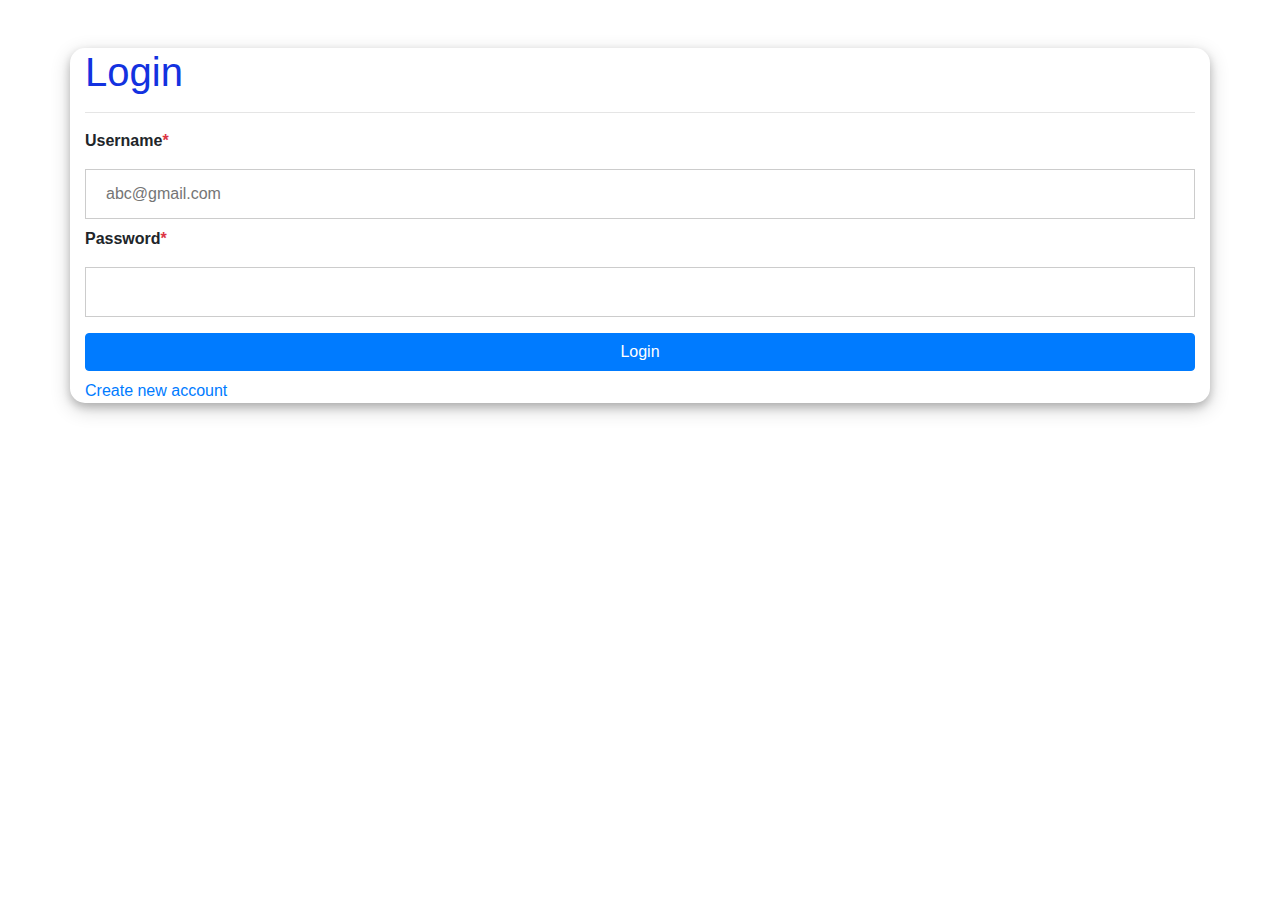
<file: html/index.html>
<!DOCTYPE html>
<html lang="en">
<head>
    <meta charset="UTF-8">
    <meta name="viewport" content="width=device-width, initial-scale=1.0">
    <title>Login form</title>
    <link rel="stylesheet" href="../css/main.css">
    <link
    rel="stylesheet"
    href="https://cdn.jsdelivr.net/npm/bootstrap@4.4.1/dist/css/bootstrap.min.css"
    integrity="sha384-Vkoo8x4CGsO3+Hhxv8T/Q5PaXtkKtu6ug5TOeNV6gBiFeWPGFN9MuhOf23Q9Ifjh"
    crossorigin="anonymous"
  />
</head>
<body>
  
        <div class="container mt-5">
        
            <form id="loginForm">
              
                <h1>Login</h1>
                <p id="loginErrorMessage"></p>
                <hr>
            
                <label for="username"><b>Username<span class="text-danger">*</span></b></label>
                <input id="username" type="text" placeholder="abc@gmail.com" name="username">
            
                <label for="password"><b>Password<span class="text-danger">*</span></b></label>
                <input id="password" type="password" name="password">
             
            </form>
            <div>
             <a id="goToHome" href="#"> <button id="submitLogin" type="button" class="btn btn-primary">Login</button></a>
            </div>
            <a style="text-align: center;" href="signup.html">Create new account</a>
          </div>    
        
<script src="../js/main.js"></script>
 
</body>
</html>
</file>
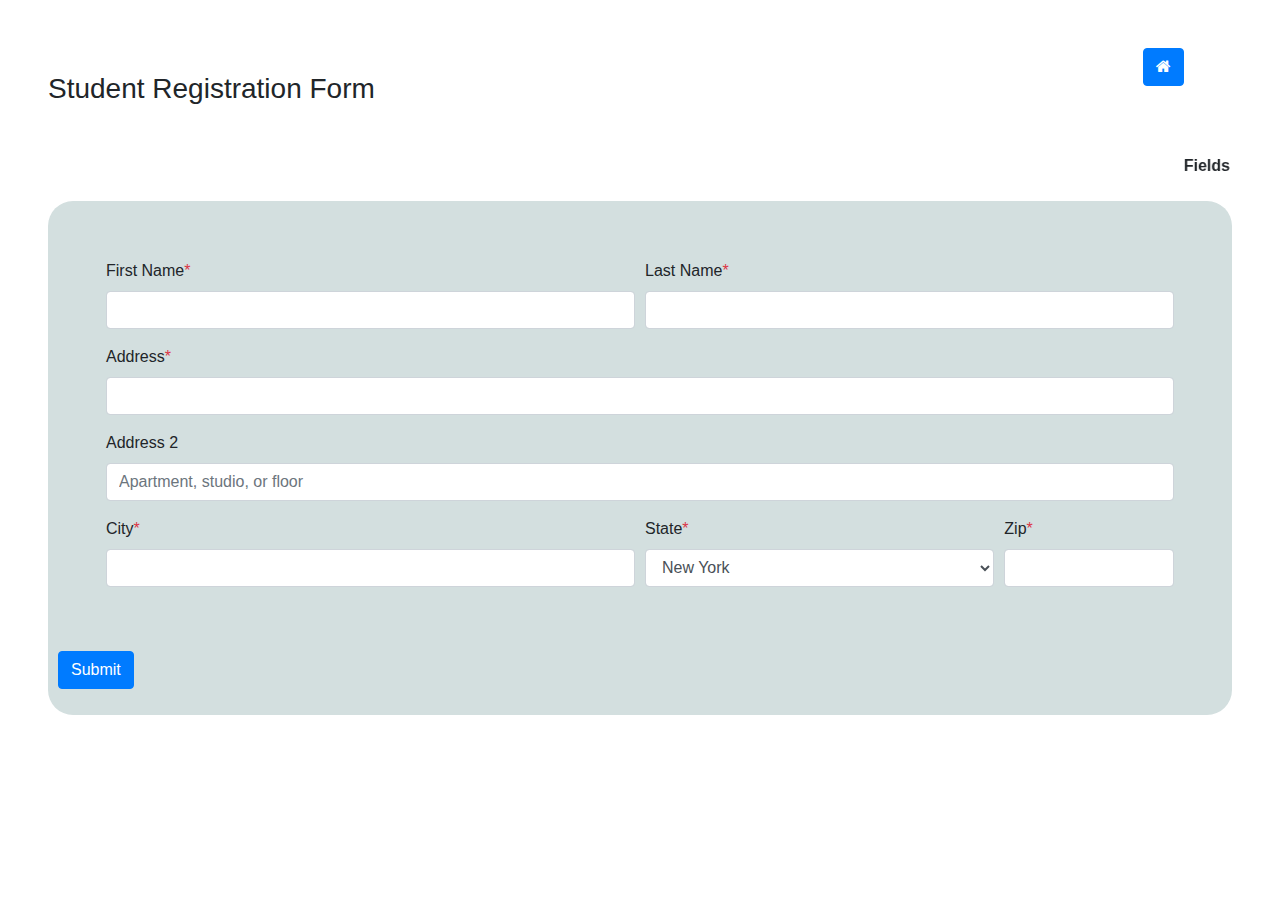
<file: html/form.html>
<!DOCTYPE html>
<html lang="en">
  <head>
    <meta charset="UTF-8" />
    <meta name="viewport" content="width=device-width, initial-scale=1.0" />
    <title>Registration Form</title>
    <link
      rel="stylesheet"
      href="https://cdn.jsdelivr.net/npm/bootstrap@4.4.1/dist/css/bootstrap.min.css"
      integrity="sha384-Vkoo8x4CGsO3+Hhxv8T/Q5PaXtkKtu6ug5TOeNV6gBiFeWPGFN9MuhOf23Q9Ifjh"
      crossorigin="anonymous"
    />
    <link rel="stylesheet" href="https://cdnjs.cloudflare.com/ajax/libs/font-awesome/4.7.0/css/font-awesome.min.css">

  </head>
  <body class="m-5" >
    <div class="m-5">
    <a href="home.html"><button type="button" class="btn btn-primary" style="float: right;" data-toggle="tooltip" data-placement="top" title="Go To Home"><i class="fa fa-home"></i></button></a>
    </div><br>
    <h3>Student Registration Form</h3>
    <p class="mt-5"><marquee direction="ltr"><b>Fields marked with <span class="text-danger">*</span> are required!</b></marquee></p>
    <p id="errorMessage" style="display:none;" class="mt-3 text-center"></p>
    <div id="addStudent" style="background-color: rgb(211, 223, 223); padding: 10px; border-radius: 25px;">
    <form id="form" class="m-5">
      
      <div class="form-row">
        <div class="form-group col-md-6">
          <label for="fName">First Name<span class="text-danger">*</span></label>
          <input
            type="text"
            class="form-control"
            id="fName"
          />
        </div>
        <div class="form-group col-md-6">
          <label for="lName">Last Name<span class="text-danger">*</span></label>
          <input
            type="text"
            class="form-control"
            id="lName"
          />
        </div>
      </div>
      <div class="form-group">
        <label for="inputAddress">Address<span class="text-danger">*</span></label>
        <input
          type="text"
          class="form-control"
          id="inputAddress"
        />
      </div>
      <div class="form-group">
        <label for="inputAddress2">Address 2</label>
        <input
          type="text"
          class="form-control"
          id="inputAddress2"
          placeholder="Apartment, studio, or floor"
        />
      </div>
      <div class="form-row">
        <div class="form-group col-md-6">
          <label for="inputCity">City<span class="text-danger">*</span></label>
          <input type="text" class="form-control" id="inputCity" />
        </div>
        <div class="form-group col-md-4">
          <label for="inputState">State<span class="text-danger">*</span></label>
          <select id="inputState" class="form-control">
            <option selected>Choose...</option>
            <option>Alabama</option>
            <option>Alaska</option>
            <option>Arizona</option>
            <option>Arkansas</option>
            <option>California</option>
            <option>Colorado</option>
            <option>Connecticut</option>
            <option>Delaware</option>
            <option>Florida</option>
            <option>Georgia</option>
            <option>Hawaii</option>
            <option>Idaho</option>
            <option>Illinois</option>
            <option>Indiana</option>
            <option>Iowa</option>
            <option>Kansas</option>
            <option>Kentucky</option>
            <option>Louisiana</option>
            <option>Maine</option>
            <option>Maryland</option>
            <option>Massachusetts</option>
            <option>Michigan</option>
            <option>Minnesota</option>
            <option>Mississippi</option>
            <option>Missouri</option>
            <option>Montana</option>
            <option>Nebraska</option>
            <option>Nevada</option>
            <option>New Hampshire</option>
            <option>New Jersey</option>
            <option>New Mexico</option>
            <option selected>New York</option>
            <option>North Carolina</option>
            <option>North Dakota</option>
            <option>Ohio</option>
            <option>Oklahoma</option>
            <option>Oregon</option>
            <option>Pennsylvania</option>
            <option>Rhode Island</option>
            <option>South Carolina</option>
            <option>South Dakota</option>
            <option>Tennessee</option>
            <option>Texas</option>
            <option>Utah</option>
            <option>Vermont</option>
            <option>Virginia</option>
            <option>Washington</option>
            <option>West Virginia</option>
            <option>Wisconsin</option>
            <option>Wyoming</option>
          </select>
        </div>
        <div class="form-group col-md-2">
          <label for="inputZip">Zip<span class="text-danger">*</span></label>
          <input pattern="[0-9]" title="Must use numbers" type="text" class="form-control" id="inputZip"/>
        </div>
      </div>
       
    </form>
    <div class="form-group row">
      <div class="col-sm-10">
          <button id="submitRequest" type="submit" class="btn btn-primary">Submit</button>
      </div>
    </div>
  </div>
    <script src="../js/main.js"></script>
  </body>
</html>
</file>
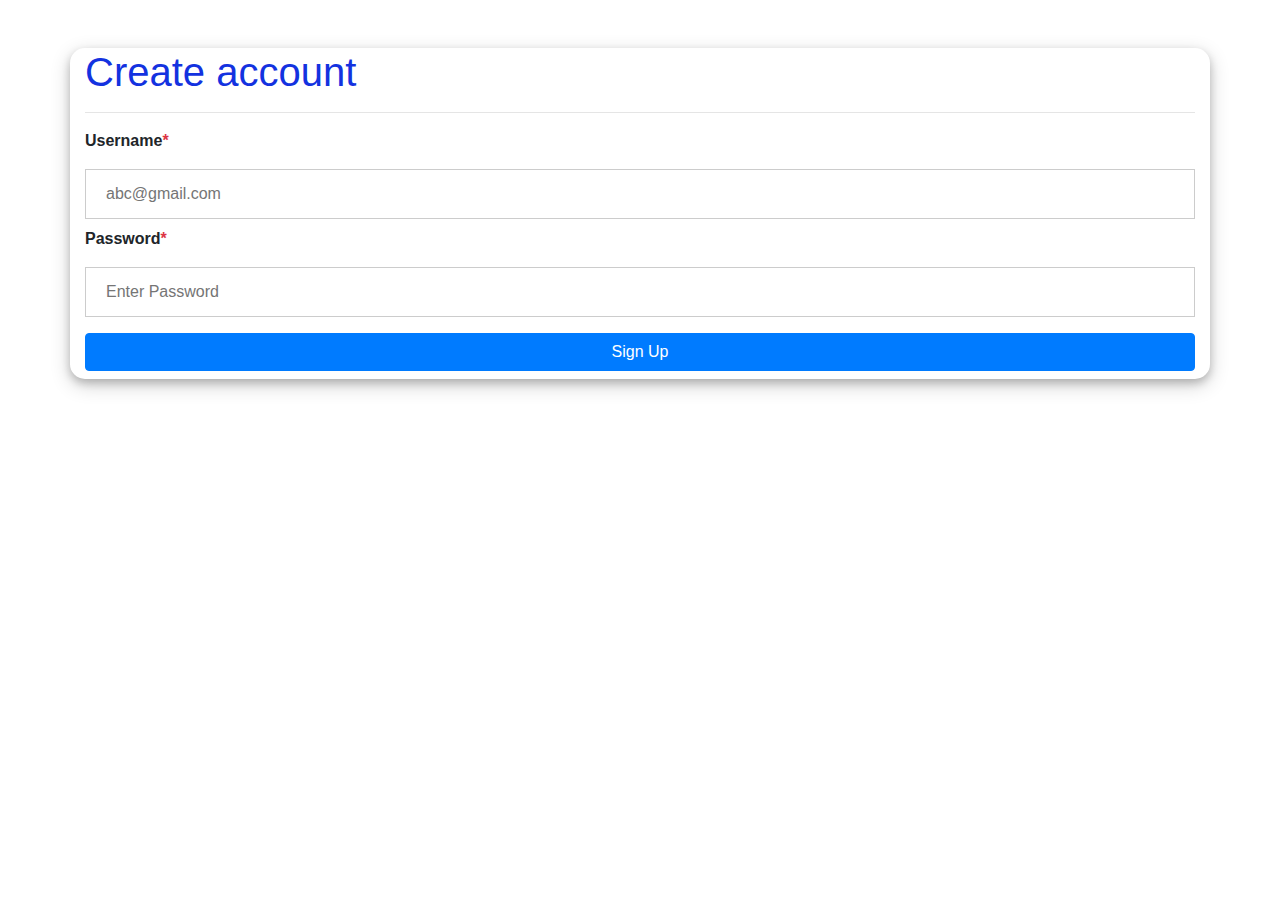
<file: html/signup.html>
<!DOCTYPE html>
<html lang="en">
<head>
    <meta charset="UTF-8">
    <meta name="viewport" content="width=device-width, initial-scale=1.0">
    <title>Signup form</title>
    <link rel="stylesheet" href="../css/main.css">
    <link
    rel="stylesheet"
    href="https://cdn.jsdelivr.net/npm/bootstrap@4.4.1/dist/css/bootstrap.min.css"
    integrity="sha384-Vkoo8x4CGsO3+Hhxv8T/Q5PaXtkKtu6ug5TOeNV6gBiFeWPGFN9MuhOf23Q9Ifjh"
    crossorigin="anonymous"
  />
</head>
<body>
  <div class="container mt-5">
        <form id="signupForm">
          
            <h1>Create account</h1>
            <p id="signupErrorMessage"></p>
            <hr>
        
            <label for="username"><b>Username<span class="text-danger">*</span></b></label>
            <input id="username" type="text" placeholder="abc@gmail.com" name="username">
        
            <label for="password"><b>Password<span class="text-danger">*</span></b></label>
            <input id="password" type="password" placeholder="Enter Password" name="password">
           
        </form>
        <div>
          <a id="goToSignin" href="#"><button id="submitSignup" type="button" class="btn btn-primary">Sign Up</button></a>
        </div>
      </div>
      </div>
      <script src="../js/main.js"></script>  
</body>
</html>
</file>
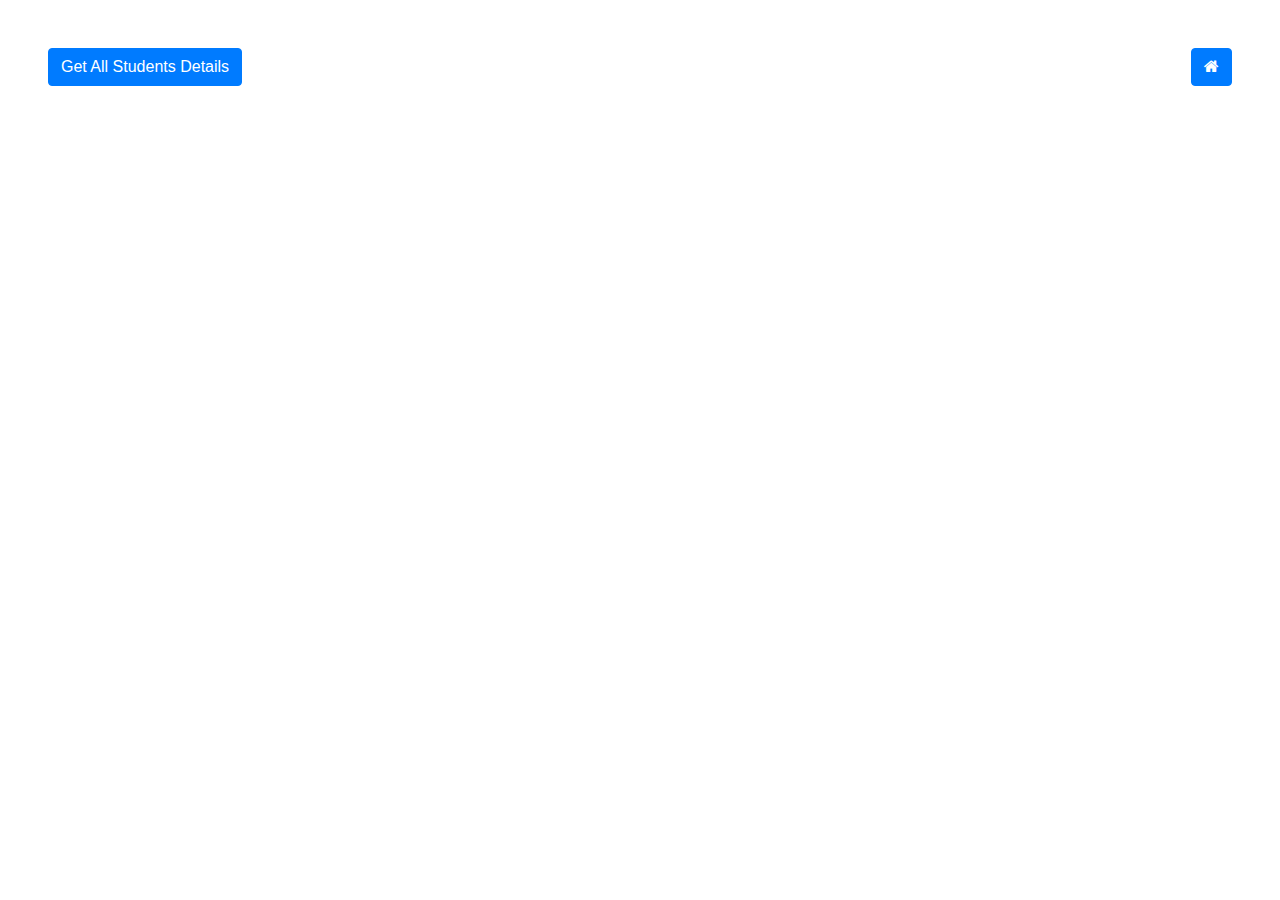
<file: html/table.html>
<!DOCTYPE html>
<html lang="en">
  <head>
    <meta charset="UTF-8" />
    <meta name="viewport" content="width=device-width, initial-scale=1.0" />
    <title>Students Detail</title>
    <link
      rel="stylesheet"
      href="https://cdnjs.cloudflare.com/ajax/libs/font-awesome/4.7.0/css/font-awesome.min.css"
    />
    <link
      rel="stylesheet"
      href="https://cdn.jsdelivr.net/npm/bootstrap@4.4.1/dist/css/bootstrap.min.css"
      integrity="sha384-Vkoo8x4CGsO3+Hhxv8T/Q5PaXtkKtu6ug5TOeNV6gBiFeWPGFN9MuhOf23Q9Ifjh"
      crossorigin="anonymous"
    />
  </head>
  <body class="m-5">
    
      <div class="row">
        
          <div class="col-md-6">
            <button id="getStudent" type="submit" class="btn btn-primary">
              Get All Students Details
            </button>
          </div>
       
        <a class="col-md-6" href="home.html"
          ><button
            type="button"
            class="btn btn-primary"
            style="float: right"
            data-toggle="tooltip"
            data-placement="top"
            title="Go To Home"
          >
            <i class="fa fa-home"></i></button
        ></a>
      </div>
   
    <br />
    <table id="displayTable" class="table table-hover table-border table-dark col-12" style="display:none;">
      <thead id = "tableHead">
          <tr>
              <th>First Name</th>
              <th>Last Name</th>
              <th>Address 1</th>
              <th>Address 2</th>
              <th>City</th>
              <th>State</th>
              <th>Zip Code</th>
          </tr>
      </thead>
      <tbody id="allStudents" class="bg-secondary text-white">

      </tbody>
      </table>

    <script src="../js/main.js"></script>
  </body>
</html>
</file>
<file: css/main.css>
#body {
 background-color:#fff;;
 font-family: Arial, Helvetica, sans-serif;
} 


h1 {
    color: #1332e0;
   }

/* Full-width input fields */
input[type=text], input[type=password] {
  width: 100%;
  padding: 12px 20px;
  margin: 8px 0;
  display: inline-block;
  border: 1px solid #ccc;
  box-sizing: border-box;
}

/* Set a style for all buttons */
.btn {
  /* background-color: #eaf42f; */
  color: rgb(15, 15, 15);
  padding: 10px;
  margin: 8px 0;
  border: 2px solid rgb(121, 116, 116);
  border-radius: 15px;
  cursor: pointer;
  text-align: center;
  width: 100%;
}

button:hover {
  opacity: 0.8;
}

.container {
    width: 50px;
    box-shadow: 0 4px 8px 0 rgba(0, 0, 0, 0.2), 0 6px 20px 0 rgba(0, 0, 0, 0.19);
    /* text-align: center; */
    border-radius: 15px;
}

footer{
  text-align: center;
  background-color: black;
  color: #f8f4f4;
}

#footerContainer{
  text-align:center;
}

@media screen and (max-width: 500px) {
  body {
   width: 100%;
   background-color: red;
  }
  .centered{
    position: absolute;
    top: 35%;
    left: 60%;
    color: red;
    font-size: medium;
    transform: translate(-50%, -50%);
    font-weight: bold;
    font-family: serif, fantasy;
  }
}
</file>
